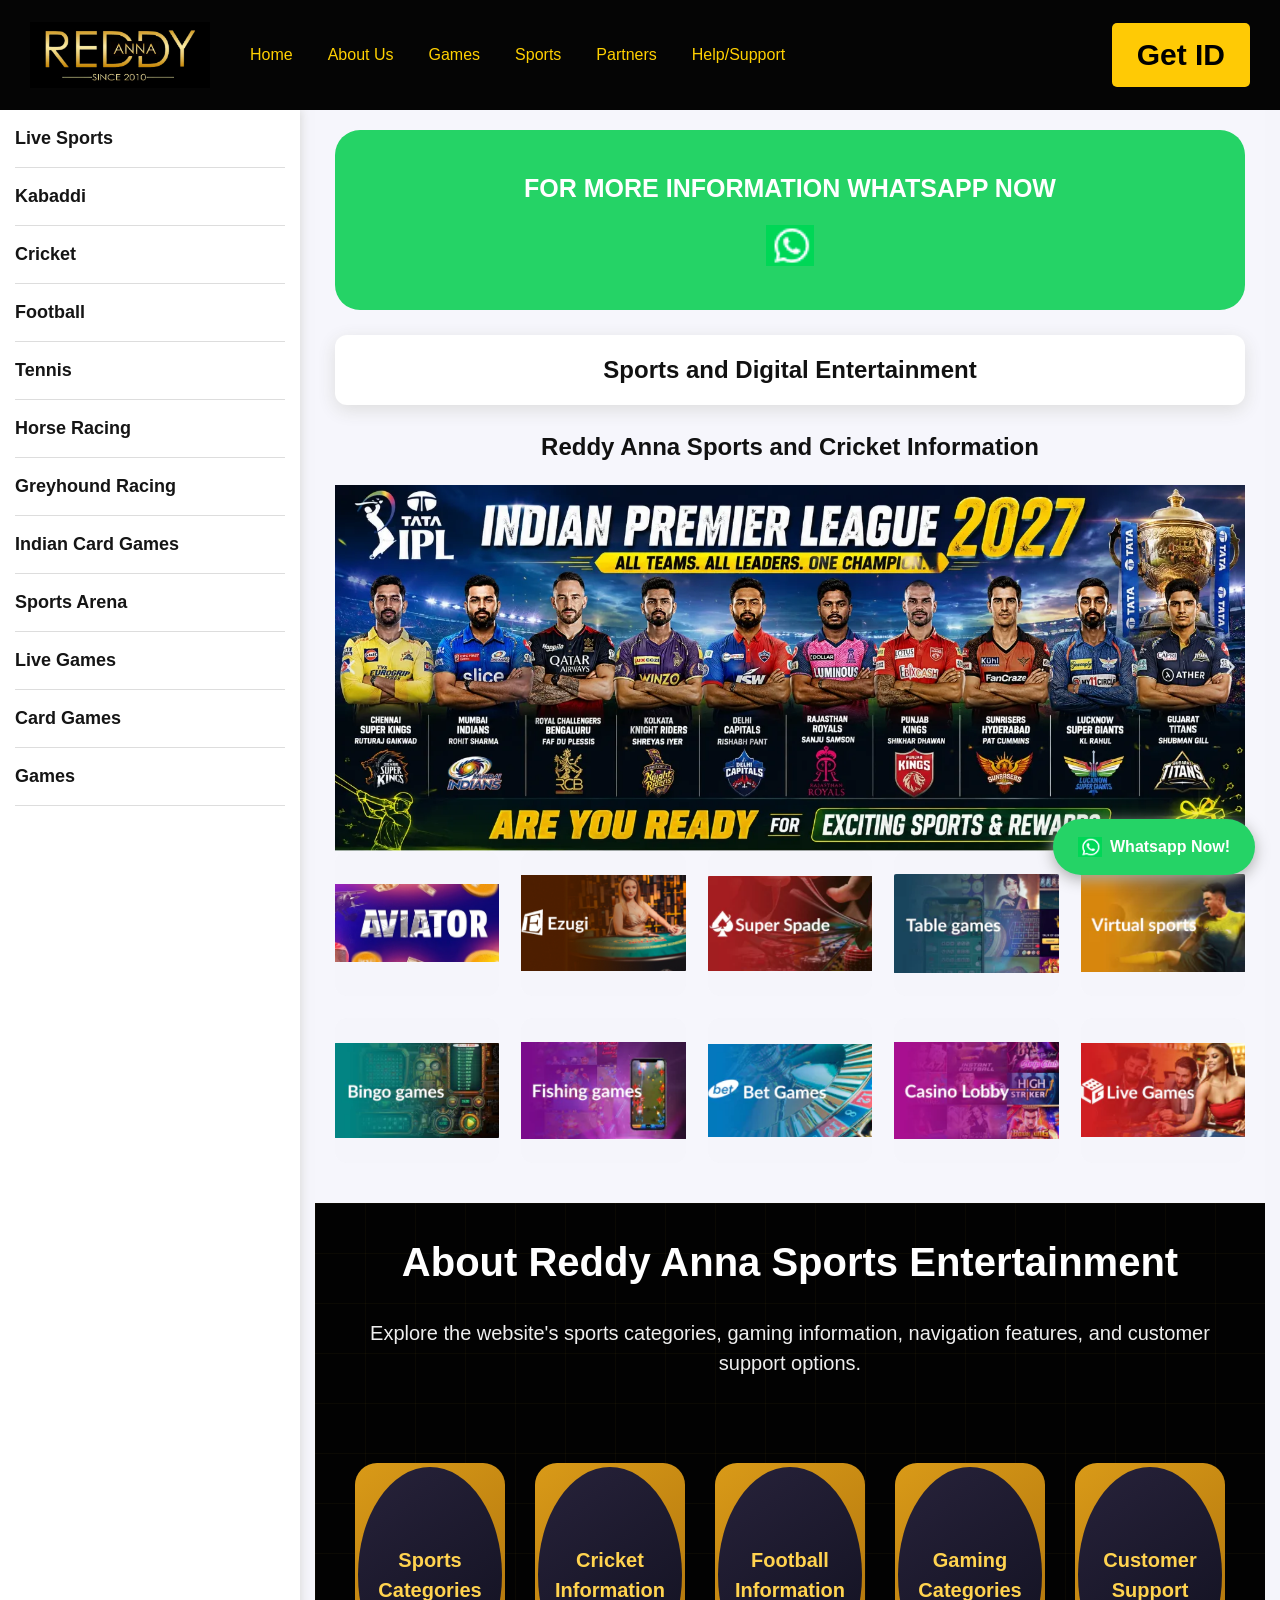
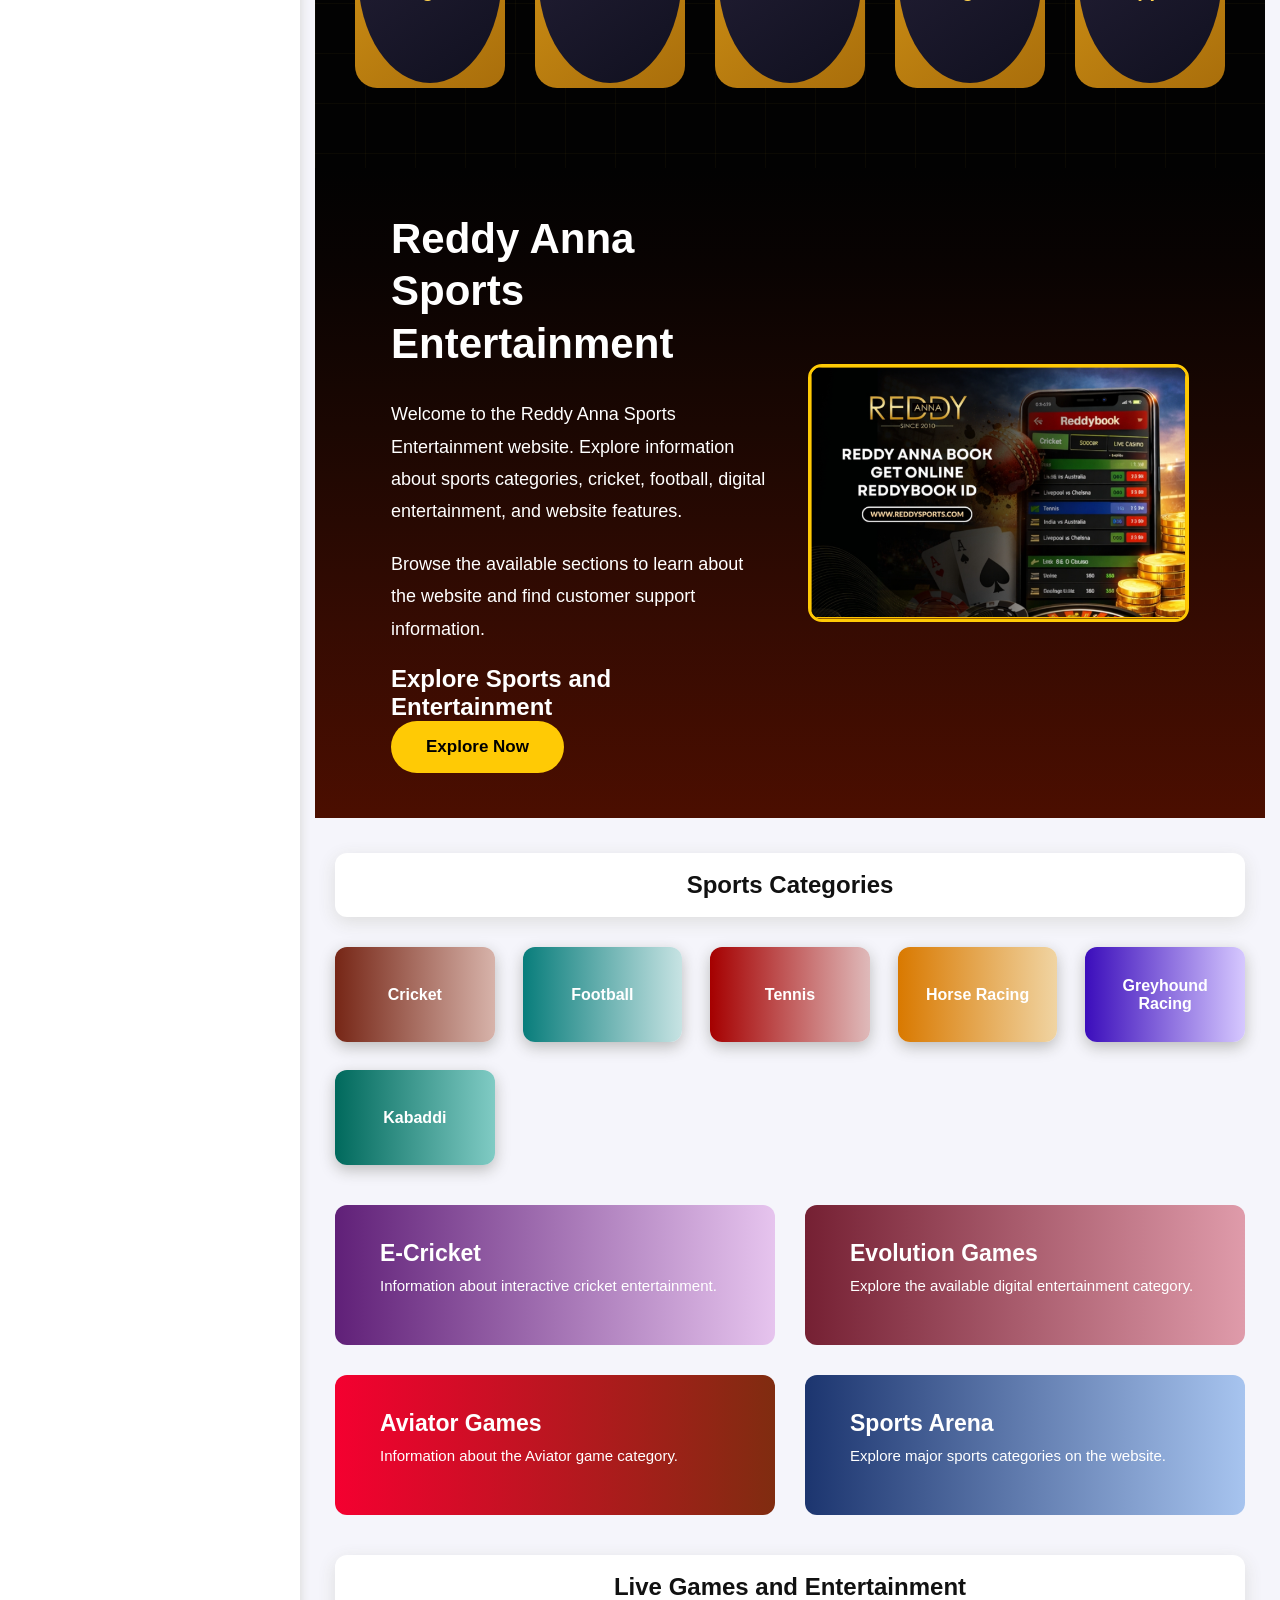
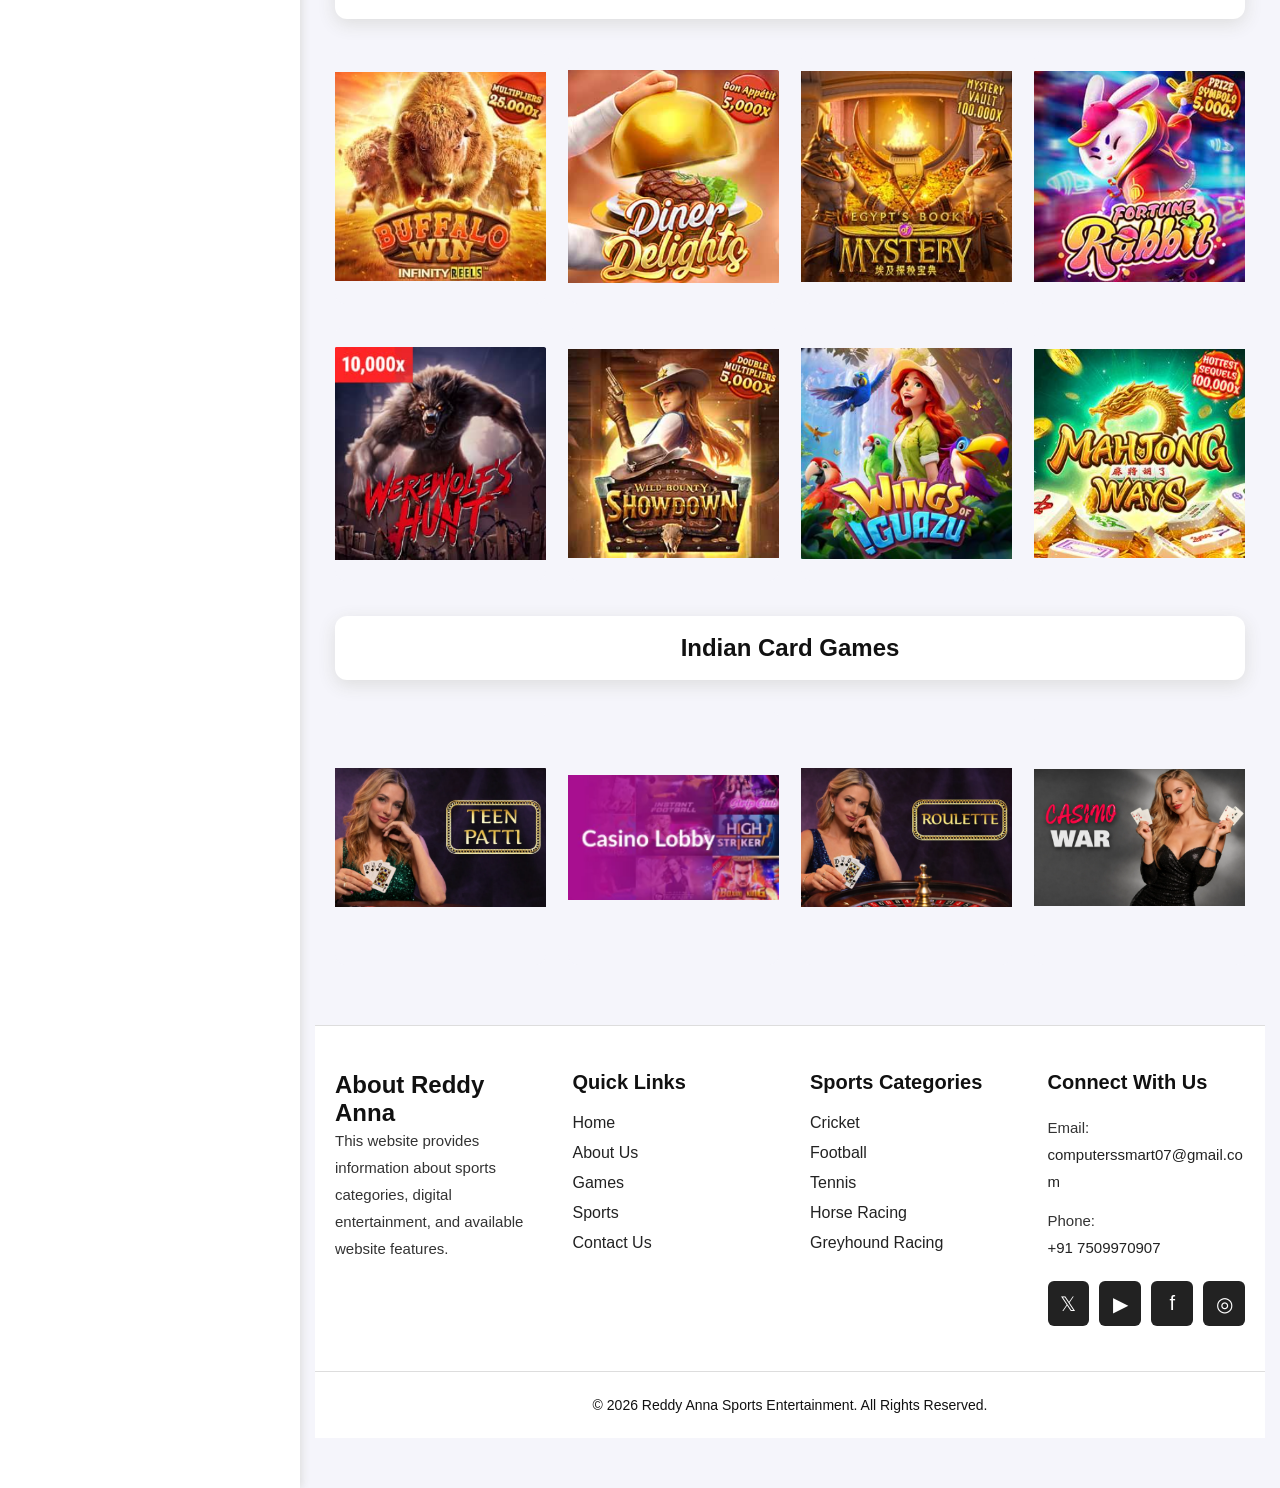
<file: index.html>
<!DOCTYPE html>
<html lang="en">
<head>
    <meta charset="UTF-8">
    <meta name="viewport" content="width=device-width, initial-scale=1.0">
    <title>Reddy Anna Sports Entertainment | Sports & Gaming</title>
    <meta name="description" content="Explore sports categories, cricket, football, gaming information, and customer support.">
    <meta name="robots" content="index, follow">
    <link rel="canonical" href="https://reddyannabook.tech/">
    <meta name="theme-color" content="#101010">
    <link rel="stylesheet" href="style.css">
</head>
<body>
<header class="header">
    <div class="logo">
        <a href="#home" aria-label="Reddy Anna homepage">
            <img src="assets/my-logo.png" alt="Reddy Anna Sports Entertainment logo">
        </a>
    </div>
    <nav class="navbar" aria-label="Main navigation">
        <a href="#home">Home</a>
        <a href="#about">About Us</a>
        <a href="#games">Games</a>
        <a href="#sports">Sports</a>
        <a href="#partners">Partners</a>
        <a href="#support">Help/Support</a>
    </nav>
    <button class="get-id" onclick="showMessage()">Get ID</button>
</header>

<div class="main-container">
    <aside class="sidebar" aria-label="Sports and games navigation">
        <a href="#sports">Live Sports</a>
        <a href="#kabaddi">Kabaddi</a>
        <a href="#cricket">Cricket</a>
        <a href="#football">Football</a>
        <a href="#tennis">Tennis</a>
        <a href="#horse">Horse Racing</a>
        <a href="#greyhound">Greyhound Racing</a>
        <a href="#cards">Indian Card Games</a>
        <a href="#sportsbook">Sports Arena</a>
        <a href="#casino">Live Games</a>
        <a href="#cards">Card Games</a>
        <a href="#games">Games</a>
    </aside>

    <main class="content">
        <section class="game-section" id="games">
            <div class="whatsapp-info-container">
                <a href="https://wa.me/918516901523" class="whatsapp-info-btn" target="_blank" rel="noopener noreferrer">
                    <span class="whatsapp-info-text">FOR MORE INFORMATION WHATSAPP NOW</span>
                    <img src="assets/whatsapp.png" alt="Contact via WhatsApp" class="whatsapp-info-logo">
                </a>
            </div>

            <h2 class="top-title">Sports and Digital Entertainment</h2>
            <h2 class="intro-title">Reddy Anna Sports and Cricket Information</h2>
            <img src="assets/IPL.webp" alt="Cricket and IPL sports image" class="whatsapp-image" loading="eager" decoding="async">
            <div class="section-spacer" aria-hidden="true"></div>

            <div class="game-grid">
                <div class="top-game-card"><img src="assets/aviator.jpg" alt="Aviator game category" loading="lazy" decoding="async"></div>
                <div class="top-game-card"><img src="assets/Ezugi.png" alt="Ezugi game category" loading="lazy" decoding="async"></div>
                <div class="top-game-card"><img src="assets/Super spade.png" alt="Super Spade game category" loading="lazy" decoding="async"></div>
                <div class="top-game-card"><img src="assets/Table games.png" alt="Table games category" loading="lazy" decoding="async"></div>
                <div class="top-game-card"><img src="assets/Virtual Sports.png" alt="Virtual sports category" loading="lazy" decoding="async"></div>
                <div class="top-game-card"><img src="assets/Bingo games.png" alt="Bingo games category" loading="lazy" decoding="async"></div>
                <div class="top-game-card"><img src="assets/Fishing games.png" alt="Fishing games category" loading="lazy" decoding="async"></div>
                <div class="top-game-card"><img src="assets/Bet games.png" alt="Bet games category" loading="lazy" decoding="async"></div>
                <div class="top-game-card"><img src="assets/Casino lobby.png" alt="Casino lobby game category" loading="lazy" decoding="async"></div>
                <div class="top-game-card"><img src="assets/Live games.png" alt="Live games category" loading="lazy" decoding="async"></div>
            </div>
        </section>

        <section class="highlights-section" id="about">
            <h2>About Reddy Anna Sports Entertainment</h2>
            <p class="highlights-subtitle">Explore the website's sports categories, gaming information, navigation features, and customer support options.</p>
            <div class="highlights-container">
                <div class="highlight-card"><div class="highlight-circle">Sports Categories</div></div>
                <div class="highlight-card"><div class="highlight-circle">Cricket Information</div></div>
                <div class="highlight-card"><div class="highlight-circle">Football Information</div></div>
                <div class="highlight-card"><div class="highlight-circle">Gaming Categories</div></div>
                <div class="highlight-card"><div class="highlight-circle">Customer Support</div></div>
            </div>
        </section>

        <section class="hero-section" id="home">
            <div class="hero-content">
                <h1>Reddy Anna Sports Entertainment</h1>
                <p>Welcome to the Reddy Anna Sports Entertainment website. Explore information about sports categories, cricket, football, digital entertainment, and website features.</p>
                <p>Browse the available sections to learn about the website and find customer support information.</p>
                <h2>Explore Sports and Entertainment</h2>
                <button class="hero-btn" onclick="exploreGames()">Explore Now</button>
            </div>
            <div class="hero-image">
                <img src="assets/hero.png" alt="Sports and entertainment illustration" loading="lazy" decoding="async">
            </div>
        </section>

        <section class="section" id="sports">
            <h2 class="section-title">Sports Categories</h2>
            <div class="sports-row">
                <div class="sport cricket" id="cricket">Cricket</div>
                <div class="sport football" id="football">Football</div>
                <div class="sport tennis" id="tennis">Tennis</div>
                <div class="sport horse" id="horse">Horse Racing</div>
                <div class="sport greyhound" id="greyhound">Greyhound Racing</div>
                <div class="sport Kabbadi" id="kabaddi">Kabaddi</div>
            </div>
        </section>

        <section class="wide-cards" id="partners">
            <div class="wide-card e-cricket"><h2>E-Cricket</h2><p>Information about interactive cricket entertainment.</p></div>
            <div class="wide-card evolution"><h2>Evolution Games</h2><p>Explore the available digital entertainment category.</p></div>
            <div class="wide-card aviator"><h2>Aviator Games</h2><p>Information about the Aviator game category.</p></div>
            <div class="wide-card sportsbook" id="sportsbook"><h2>Sports Arena</h2><p>Explore major sports categories on the website.</p></div>
        </section>

        <section class="section" id="casino">
            <h2 class="section-title">Live Games and Entertainment</h2>
            <div class="image-grid">
                <div class="game-card"><img src="assets/buffalo.png" alt="Buffalo game artwork" loading="lazy" decoding="async"></div>
                <div class="game-card"><img src="assets/dinner.png" alt="Game artwork" loading="lazy" decoding="async"></div>
                <div class="game-card"><img src="assets/Egypt.png" alt="Egypt game artwork" loading="lazy" decoding="async"></div>
                <div class="game-card"><img src="assets/Rabbit.png" alt="Rabbit game artwork" loading="lazy" decoding="async"></div>
                <div class="game-card"><img src="assets/hunt.png" alt="Hunt game artwork" loading="lazy" decoding="async"></div>
                <div class="game-card"><img src="assets/wild.png" alt="Wild game artwork" loading="lazy" decoding="async"></div>
                <div class="game-card"><img src="assets/wings.png" alt="Wings game artwork" loading="lazy" decoding="async"></div>
                <div class="game-card"><img src="assets/mahajong.png" alt="Mahjong game artwork" loading="lazy" decoding="async"></div>
            </div>
        </section>

        <section class="section" id="cards">
            <h2 class="section-title">Indian Card Games</h2>
            <div class="image-grid">
                <div class="game-card"><img src="assets/Teen patti.png" alt="Teen Patti game artwork" loading="lazy" decoding="async"></div>
                <div class="game-card"><img src="assets/Casino lobby.png" alt="Casino lobby artwork" loading="lazy" decoding="async"></div>
                <div class="game-card"><img src="assets/Roulette.png" alt="Roulette game artwork" loading="lazy" decoding="async"></div>
                <div class="game-card"><img src="assets/Casino war.png" alt="Casino War game artwork" loading="lazy" decoding="async"></div>
            </div>
        </section>

        <footer>
            <div class="footer-container">
                <div class="footer-column">
                    <h2>About Reddy Anna</h2>
                    <p>This website provides information about sports categories, digital entertainment, and available website features.</p>
                </div>
                <div class="footer-column">
                    <h3>Quick Links</h3>
                    <a href="#home">Home</a><a href="#about">About Us</a><a href="#games">Games</a><a href="#sports">Sports</a><a href="#support">Contact Us</a>
                </div>
                <div class="footer-column">
                    <h3>Sports Categories</h3>
                    <a href="#cricket">Cricket</a><a href="#football">Football</a><a href="#tennis">Tennis</a><a href="#horse">Horse Racing</a><a href="#greyhound">Greyhound Racing</a>
                </div>
                <div class="footer-column" id="support">
                    <h3>Connect With Us</h3>
                    <p>Email: <a href="mailto:computerssmart07@gmail.com">computerssmart07@gmail.com</a></p>
                    <p>Phone: <a href="tel:+917509970907">+91 7509970907</a></p>
                    <div class="social-icons"><span>𝕏</span><span>▶</span><span>f</span><span>◎</span></div>
                </div>
            </div>
            <div class="footer-bottom"><p>© 2026 Reddy Anna Sports Entertainment. All Rights Reserved.</p></div>
        </footer>
    </main>
</div>

<button class="floating-btn" onclick="contactUs()" aria-label="Contact us on WhatsApp">
    <img src="assets/whatsapp.png" alt="" loading="lazy" decoding="async">
    Whatsapp Now!
</button>

<script src="script.js"></script>
</body>
</html>
</file>
<file: style.css>
* {
    margin: 0;
    padding: 0;
    box-sizing: border-box;
}

html, body {
    margin: 0;
    padding: 0;
    width: 100%;
    overflow-x: hidden;
}

body {
    font-family: Arial, Helvetica, sans-serif;
    background: #f5f5fb;
    color: #111;
}

img { max-width: 100%; }

/* HEADER */
.header {
    min-height: 110px;
    background: #050505;
    display: flex;
    align-items: center;
    padding: 10px 30px;
    gap: 40px;
    position: sticky;
    top: 0;
    z-index: 1000;
}

.logo { flex-shrink: 0; }

.logo img {
    width: 180px;
    height: auto;
    max-height: 75px;
    object-fit: contain;
    display: block;
}

.logo span { color: #ffd83d; }

.logo small {
    display: block;
    font-size: 11px;
    text-align: center;
    margin-top: -8px;
}

.navbar {
    display: flex;
    align-items: center;
    gap: 35px;
    flex: 1;
    min-width: 0;
}

.navbar a {
    text-decoration: none;
    color: #ffd000;
    font-size: 16px;
    white-space: nowrap;
    transition: 0.3s;
}

.navbar a:hover { color: white; }

.get-id {
    background: #ffca05;
    border: none;
    padding: 15px 25px;
    font-size: 30px;
    font-weight: bold;
    border-radius: 5px;
    cursor: pointer;
    flex-shrink: 0;
}

.get-id:hover { background: white; }

/* MAIN LAYOUT */
.main-container {
    display: flex;
    min-height: calc(100vh - 110px);
    width: 100%;
}

.sidebar {
    width: 300px;
    flex-shrink: 0;
    background: white;
    padding: 0 15px;
    box-shadow: 2px 0 8px #ddd;
}

.sidebar a {
    display: block;
    padding: 18px 0;
    border-bottom: 1px solid #ddd;
    text-decoration: none;
    color: #151515;
    font-size: 18px;
    font-weight: 600;
}

.sidebar a:hover { color: #d49e00; }

.content {
    flex: 1;
    width: 0;
    min-width: 0;
    padding: 0 15px 50px;
    overflow: hidden;
}

/* TOP GAME SECTION */
.game-section {
    background: #f6f6fc;
    padding: 10px 20px 40px;
    width: 100%;
    display: flow-root;
}

.top-title {
    background: white;
    text-align: center;
    padding: 18px;
    border-radius: 12px;
    font-size: 24px;
    line-height: 1.4;
    margin: 20px 0 25px;
    box-shadow: 0 5px 18px #ddd;
}

.game-section h2:not(.top-title) {
    text-align: center;
    line-height: 1.4;
    margin: 22px 0;
}

/* WHATSAPP INFORMATION BUTTON */
.whatsapp-info-container {
    width: 100%;
    margin: 10px 0 25px;
}

.whatsapp-info-btn {
    display: flex;
    flex-direction: column;
    align-items: center;
    justify-content: center;
    gap: 16px;
    width: 100%;
    min-height: 180px;
    padding: 25px 15px;
    background: #25d366;
    color: white;
    text-decoration: none;
    text-align: center;
    border-radius: 25px;
}

.whatsapp-info-text {
    font-size: 25px;
    font-weight: bold;
    line-height: 1.4;
}

.whatsapp-info-logo {
    width: 48px;
    height: 48px;
    object-fit: contain;
    display: block;
}

/* IPL IMAGE */
img[alt="IPL"],
.whatsapp-image {
    display: block;
    width: 100%;
    max-width: 100%;
    height: auto;
}

img[alt="IPL"] ~ br { display: none; }

.game-section img[alt="IPL"] {
    margin: 22px 0 30px;
    position: relative;
}

/* TOP GAME GRID */
.game-grid {
    display: grid;
    grid-template-columns: repeat(5, minmax(0, 1fr));
    gap: 22px;
    width: 100%;
    margin: 0;
    padding: 0;
    clear: both;
}

.top-game-card {
    width: 100%;
    height: 145px;
    min-width: 0;
    margin: 0;
    padding: 0;
    border-radius: 12px;
    overflow: hidden;
    position: relative;
    cursor: pointer;
    transition: transform 0.3s, box-shadow 0.3s;
    background: #f5f5fb;
}

.top-game-card img {
    display: block;
    width: 100%;
    height: 100%;
    object-fit: contain;
    object-position: center;
    background: #f5f5fb;
}

.top-game-card:hover {
    transform: translateY(-4px);
    box-shadow: 0 8px 20px #aaa;
}

.game-name {
    position: absolute;
    bottom: 0;
    width: 100%;
    background: linear-gradient(transparent, rgba(0, 0, 0, 0.8));
    color: white;
    padding: 25px 15px 12px;
    font-size: 18px;
    font-weight: bold;
}

/* HIGHLIGHTS */
.highlights-section {
    width: 100%;
    min-height: 520px;
    padding: 35px 40px 80px;
    background-color: #020202;
    background-image:
        linear-gradient(rgba(255, 210, 50, 0.035) 1px, transparent 1px),
        linear-gradient(90deg, rgba(255, 210, 50, 0.035) 1px, transparent 1px);
    background-size: 50px 50px;
    text-align: center;
    color: white;
    position: relative;
}

.highlights-section h2 {
    margin: 0;
    padding: 0;
    font-size: 40px;
    line-height: 1.2;
    font-weight: 700;
    color: white;
}

.highlights-subtitle {
    margin-top: 32px;
    font-size: 20px;
    line-height: 1.5;
    color: #eee;
}

.highlights-container {
    max-width: 1330px;
    margin: 85px auto 0;
    display: grid;
    grid-template-columns: repeat(5, minmax(0, 1fr));
    gap: 30px;
    align-items: center;
    justify-content: center;
}

.highlight-card {
    width: 100%;
    height: 225px;
    border-radius: 22px;
    background: linear-gradient(145deg, #d99a18, #a96e0b);
    display: flex;
    align-items: center;
    justify-content: center;
    position: relative;
    overflow: hidden;
}

.highlight-circle {
    width: 216px;
    height: 216px;
    max-width: 96%;
    max-height: 96%;
    border-radius: 50%;
    background: linear-gradient(145deg, #27223a, #10101f);
    display: flex;
    align-items: center;
    justify-content: center;
    text-align: center;
    padding: 25px;
    color: #ffd34f;
    font-size: 20px;
    line-height: 1.5;
    font-weight: 700;
    position: relative;
    z-index: 2;
}

/* HERO SECTION */
.hero-section {
    min-height: 450px;
    display: grid;
    grid-template-columns: 1fr 1fr;
    gap: 35px;
    padding: 45px 8%;
    background: linear-gradient(180deg, #020202 0%, #090302 15%, #1b0702 40%, #350b02 70%, #4b0e00 100%);
    color: white;
    align-items: center;
    position: relative;
}

.hero-content h1 {
    font-size: 42px;
    line-height: 1.25;
    margin-bottom: 28px;
}

.hero-content p {
    font-size: 18px;
    line-height: 1.8;
    margin-bottom: 20px;
}

.hero-content h3 {
    color: #ffbd00;
    font-size: 20px;
    margin: 25px 0;
}

.hero-btn {
    background: #ffca05;
    border: none;
    padding: 16px 35px;
    border-radius: 30px;
    font-size: 17px;
    font-weight: bold;
    cursor: pointer;
}

.hero-btn:hover { background: white; }

.hero-image {
    border: 3px solid #ffca05;
    border-radius: 14px;
    overflow: hidden;
    width: 100%;
}

.hero-image img {
    width: 100%;
    height: auto;
    display: block;
}

/* SPORTS SECTIONS */
.section {
    max-width: 1400px;
    margin: 35px auto;
    padding: 0 20px;
}

.section-title {
    background: white;
    border-radius: 12px;
    text-align: center;
    padding: 18px;
    font-size: 24px;
    margin-bottom: 30px;
    box-shadow: 0 5px 18px #ddd;
}

.sports-row {
    display: grid;
    grid-template-columns: repeat(5, minmax(0, 1fr));
    gap: 28px;
}

.sport {
    min-width: 0;
    min-height: 95px;
    padding: 12px;
    border-radius: 12px;
    display: flex;
    align-items: center;
    justify-content: center;
    text-align: center;
    color: white;
    font-size: 16px;
    font-weight: bold;
    box-shadow: 0 5px 15px #bbb;
}

.cricket { background: linear-gradient(90deg, #762616, #d7b3aa); }
.football { background: linear-gradient(90deg, #087d7b, #c7e3e3); }
.tennis { background: linear-gradient(90deg, #a50000, #dfbaba); }
.horse { background: linear-gradient(90deg, #d97900, #f0d4a2); }
.greyhound { background: linear-gradient(90deg, #3b0dbb, #d6c8ff); }

.Kabbadi {
    background: linear-gradient(90deg, #00695C, #80CBC4) !important;
    color: #FFFFFF !important;
}

/* WIDE CARDS */
.wide-cards {
    max-width: 1400px;
    margin: 40px auto;
    padding: 0 20px;
    display: grid;
    grid-template-columns: repeat(2, minmax(0, 1fr));
    gap: 30px;
}

.wide-card {
    min-width: 0;
    min-height: 140px;
    border-radius: 12px;
    padding: 35px 45px;
    color: white;
    transition: transform 0.3s;
}

.wide-card:hover { transform: scale(1.02); }

.wide-card h2 {
    font-size: 23px;
    margin-bottom: 10px;
}

.wide-card p { font-size: 15px; }

.e-cricket { background: linear-gradient(90deg, #602078, #e6c4ee); }
.evolution { background: linear-gradient(90deg, #752033, #df9baa); }
.aviator { background: linear-gradient(90deg, #f40030, #802c10); }
.sportsbook { background: linear-gradient(90deg, #1c356f, #a7c4ef); }

/* INDIAN CARD GAMES - FOUR IMAGE GRID */
.image-grid {
    display: grid;
    grid-template-columns: repeat(4, minmax(0, 1fr));
    gap: 22px;
    width: 100%;
}

.game-card {
    min-width: 0;
    width: 100%;
    height: 255px;
    border-radius: 10px;
    overflow: hidden;
    cursor: pointer;
    background: #f5f5fb;
}

.game-card img {
    display: block;
    width: 100%;
    height: 100%;
    object-fit: contain;
    object-position: center;
    transition: none;
}

.game-card:hover img {
    transform: none;
}

/* FOOTER */
footer {
    background: white;
    margin-top: 60px;
    border-top: 1px solid #ddd;
}

.footer-container {
    max-width: 1400px;
    margin: auto;
    padding: 45px 20px;
    display: grid;
    grid-template-columns: repeat(4, minmax(0, 1fr));
    gap: 40px;
}

.footer-column h3 {
    font-size: 20px;
    margin-bottom: 20px;
}

.footer-column p {
    line-height: 1.8;
    font-size: 15px;
    color: #333;
    overflow-wrap: anywhere;
}

.footer-column a {
    display: block;
    text-decoration: none;
    color: #222;
    margin-bottom: 12px;
}

.footer-column a:hover { color: #d49e00; }

.social-icons {
    display: flex;
    gap: 10px;
    margin-top: 20px;
}

.social-icons span {
    width: 45px;
    height: 45px;
    background: #222;
    color: white;
    display: flex;
    align-items: center;
    justify-content: center;
    border-radius: 6px;
    font-size: 20px;
}

.footer-bottom {
    text-align: center;
    padding: 25px;
    border-top: 1px solid #ddd;
    font-size: 14px;
}

/* FLOATING WHATSAPP BUTTON */
.floating-btn {
    position: fixed;
    right: 25px;
    bottom: 25px;
    background: #25d366;
    color: white;
    border: none;
    padding: 16px 25px;
    border-radius: 30px;
    font-size: 16px;
    font-weight: bold;
    cursor: pointer;
    box-shadow: 0 4px 15px #aaa;
    z-index: 999;
    display: flex;
    align-items: center;
    justify-content: center;
    gap: 8px;
}

.floating-btn img {
    width: 24px;
    height: 24px;
    display: block;
    object-fit: contain;
}

/* TABLET */
@media (max-width: 1100px) {
    .header {
        gap: 20px;
        padding: 10px 20px;
    }

    .navbar { gap: 18px; }
    .navbar a { font-size: 14px; }
    .sidebar { width: 220px; }

    .game-grid {
        grid-template-columns: repeat(3, minmax(0, 1fr));
        gap: 18px;
    }

    .highlights-container {
        grid-template-columns: repeat(3, minmax(0, 1fr));
        gap: 25px;
    }

    .highlight-card { height: 210px; }

    .image-grid {
        grid-template-columns: repeat(3, minmax(0, 1fr));
    }

    .sports-row {
        grid-template-columns: repeat(3, minmax(0, 1fr));
    }
}

@media (max-width: 900px) {
    .header {
        min-height: 90px;
        padding: 10px 15px;
        gap: 15px;
    }

    .logo img { width: 140px; }
    .navbar { gap: 12px; }
    .navbar a { font-size: 13px; }

    .get-id {
        font-size: 22px;
        padding: 12px 18px;
    }

    .sidebar { width: 180px; }

    .game-grid {
        grid-template-columns: repeat(2, minmax(0, 1fr));
    }

    .hero-section {
        padding: 40px 5%;
        gap: 25px;
    }

    .hero-content h1 { font-size: 34px; }

    .highlights-section { padding: 35px 20px 60px; }
    .highlights-section h2 { font-size: 32px; }
    .highlights-subtitle { font-size: 17px; }

    .highlights-container {
        grid-template-columns: repeat(2, minmax(0, 1fr));
        gap: 25px;
    }

    .footer-container {
        grid-template-columns: repeat(2, minmax(0, 1fr));
    }
}

/* MOBILE */
@media (max-width: 600px) {
    .header {
        min-height: auto;
        padding: 12px 10px;
        display: flex;
        flex-wrap: wrap;
        gap: 10px;
    }

    .logo {
        width: 100%;
        display: flex;
        justify-content: center;
    }

    .logo img {
        width: 170px;
        max-height: 70px;
    }

    .navbar {
        width: 100%;
        flex: none;
        order: 2;
        display: flex;
        justify-content: flex-start;
        gap: 24px;
        overflow-x: auto;
        padding: 5px 5px 12px;
        scrollbar-width: none;
    }

    .navbar::-webkit-scrollbar { display: none; }

    .navbar a {
        font-size: 15px;
        flex-shrink: 0;
    }

    .get-id {
        display: inline-block;
        order: 3;
        margin: 8px auto 0;
        font-size: 15px;
        padding: 10px 20px;
    }

    .sidebar { display: none; }

    .main-container {
        display: block;
        min-height: auto;
    }

    .content {
        padding: 0;
        width: 100%;
        overflow: visible;
    }

    .game-section { padding: 10px 12px 35px; }

    .whatsapp-info-container { margin: 10px 0 25px; }

    .whatsapp-info-btn {
        min-height: 150px;
        padding: 20px 12px;
        gap: 14px;
        border-radius: 24px;
    }

    .whatsapp-info-text { font-size: 21px; }

    .whatsapp-info-logo {
        width: 42px;
        height: 42px;
    }

    .top-title {
        font-size: 21px;
        line-height: 1.35;
        padding: 16px;
        margin: 20px 0 25px;
    }

    .game-section h2:not(.top-title) {
        font-size: 23px;
        line-height: 1.4;
        margin: 22px 0;
    }

    img[alt="IPL"],
    .game-section .whatsapp-image {
        width: 100%;
        height: auto;
        margin: 20px 0 28px;
        border-radius: 0;
    }

    .game-grid {
        grid-template-columns: repeat(2, minmax(0, 1fr));
        gap: 12px;
        margin: 0;
        padding: 0;
    }

    .top-game-card {
        height: 165px;
        min-width: 0;
        aspect-ratio: auto;
        border-radius: 10px;
    }

    .top-game-card img {
        width: 100%;
        height: 100%;
        object-fit: contain;
        object-position: center;
    }

    .game-name {
        padding: 22px 8px 8px;
        font-size: 14px;
    }

    .highlights-section {
        min-height: auto;
        padding: 30px 12px 55px;
        background-size: 40px 40px;
    }

    .highlights-section h2 {
        font-size: 27px;
        line-height: 1.3;
    }

    .highlights-subtitle {
        margin-top: 18px;
        font-size: 15px;
        line-height: 1.6;
    }

    .highlights-container {
        grid-template-columns: repeat(2, minmax(0, 1fr));
        gap: 16px;
        margin-top: 35px;
    }

    .highlight-card {
        height: 165px;
        border-radius: 16px;
    }

    .highlight-circle {
        width: 155px;
        height: 155px;
        padding: 12px;
        font-size: 14px;
        line-height: 1.4;
    }

    .hero-section {
        min-height: auto;
        grid-template-columns: 1fr;
        gap: 25px;
        padding: 40px 20px;
        background: linear-gradient(180deg, #020202 0%, #0b0301 15%, #200702 40%, #350b02 70%, #4b0e00 100%);
    }

    .hero-content h1 {
        font-size: 30px;
        line-height: 1.3;
        margin-bottom: 20px;
    }

    .hero-content p {
        font-size: 16px;
        line-height: 1.7;
    }

    .hero-content h3 { font-size: 18px; }

    .hero-btn {
        padding: 14px 28px;
        font-size: 16px;
    }

    .hero-image { width: 100%; }

    .hero-image img {
        width: 100%;
        height: auto;
    }

    .section {
        margin: 30px auto;
        padding: 0 12px;
    }

    .section-title {
        font-size: 21px;
        padding: 16px;
        margin-bottom: 20px;
    }

    .sports-row {
        grid-template-columns: repeat(2, minmax(0, 1fr));
        gap: 14px;
    }

    .sport {
        min-height: 80px;
        font-size: 14px;
    }

    .wide-cards {
        grid-template-columns: 1fr;
        gap: 18px;
        margin: 30px auto;
        padding: 0 12px;
    }

    .wide-card {
        min-height: 125px;
        padding: 28px 25px;
    }

    /* INDIAN CARD GAMES: MOBILE 2 x 2 */
    .image-grid {
        grid-template-columns: repeat(2, minmax(0, 1fr));
        gap: 12px;
    }

    .game-card {
        width: 100%;
        height: 210px;
    }

    .game-card img {
        width: 100%;
        height: 100%;
        object-fit: contain;
    }

    footer { margin-top: 40px; }

    .footer-container {
        grid-template-columns: 1fr;
        gap: 30px;
        padding: 35px 20px;
    }

    .footer-bottom {
        padding: 20px 10px;
        font-size: 13px;
    }

    .floating-btn {
        right: 15px;
        bottom: 15px;
        padding: 13px 18px;
        font-size: 14px;
        border-radius: 28px;
    }

    .floating-btn img {
        width: 22px;
        height: 22px;
    }
}

/* VERY SMALL MOBILE */
@media (max-width: 360px) {
    .game-section {
        padding-left: 8px;
        padding-right: 8px;
    }

    .game-grid { gap: 10px; }

    .top-game-card { height: 145px; }

    .top-title { font-size: 19px; }

    .game-section h2:not(.top-title) { font-size: 20px; }

    .whatsapp-info-text { font-size: 18px; }

    .highlight-circle {
        font-size: 12px;
        padding: 8px;
    }

    .game-card {
        height: 185px;
    }

    .floating-btn {
        right: 10px;
        bottom: 10px;
        padding: 11px 14px;
    }
}
</file>
